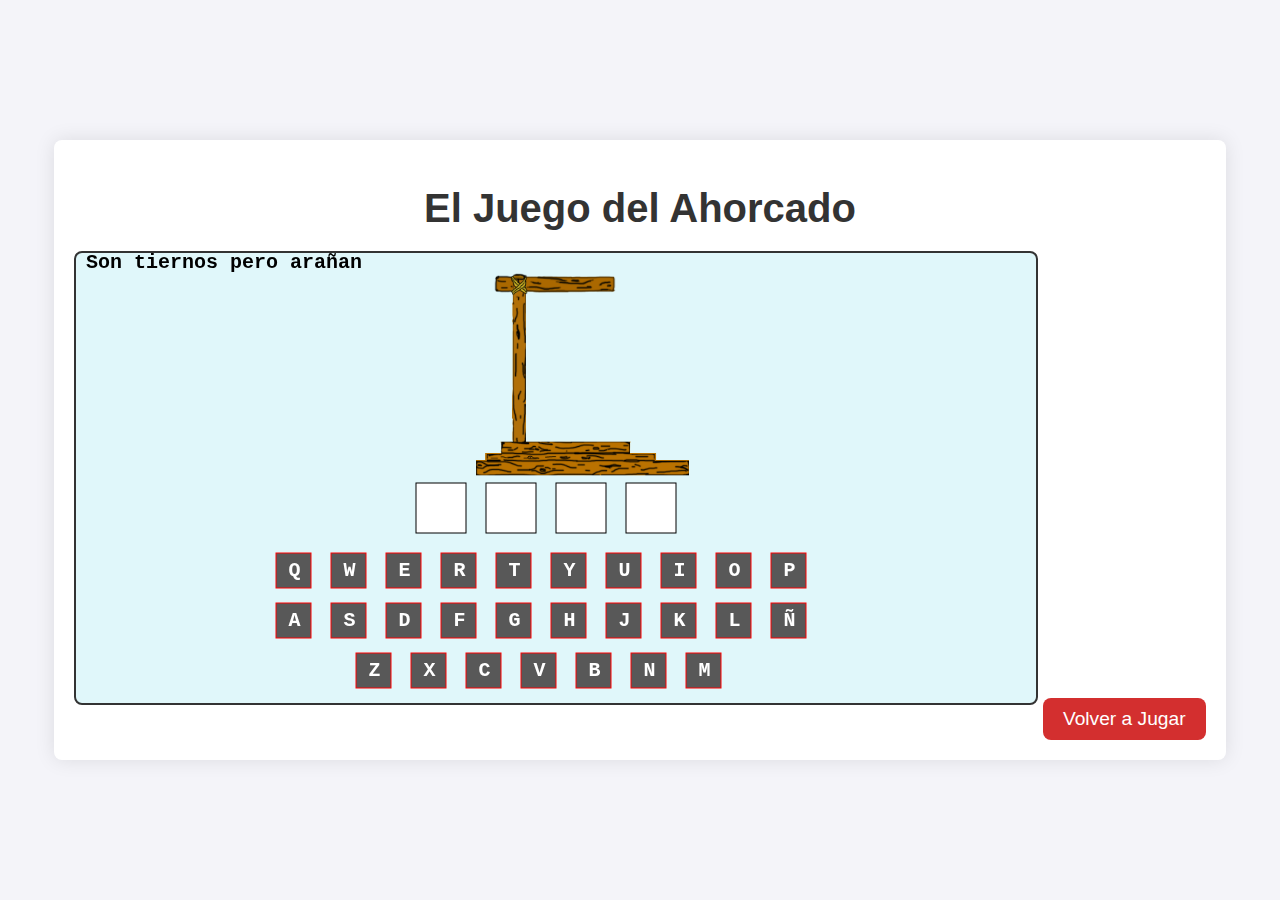
<file: Ahorcado/index.html>
<!DOCTYPE html>
<html lang="es">
<head>
    <meta charset="UTF-8">
    <meta name="viewport" content="width=device-width, initial-scale=1.0">
    <title>Juego del Ahorcado</title>
    <link rel="stylesheet" href="./css/style.css">
    <script defer src="./js/juego.js"></script>
</head>
<body>
    <div class="container">
        <h1>El Juego del Ahorcado</h1>
        <canvas id="pantalla" width="960" height="450">
            Tu navegador no soporta Canvas.
        </canvas>
        <button id="boton" type="button" onclick="javascript:window.location.reload();">Volver a Jugar</button>
    </div>
</body>
</html>
</file>
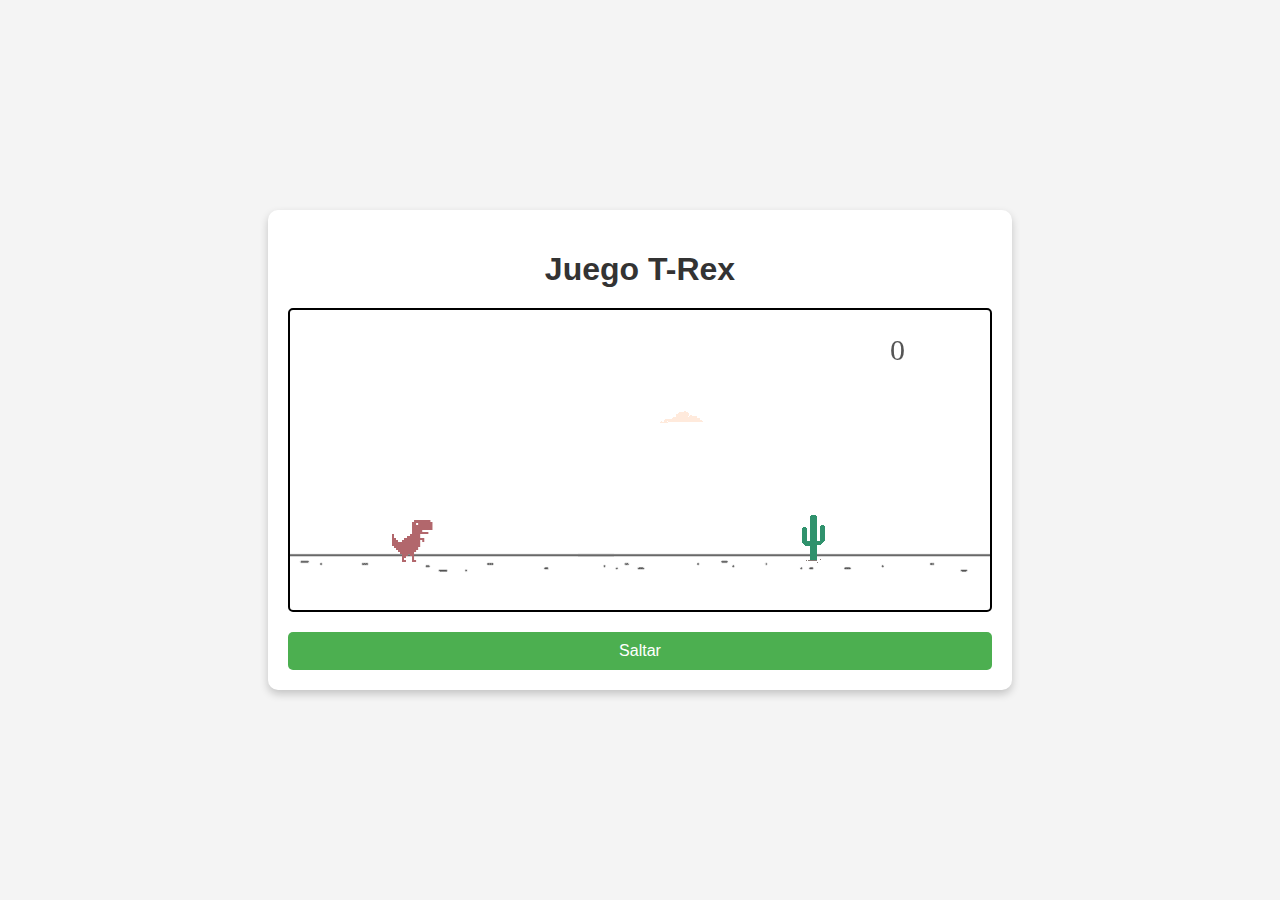
<file: T-Rex/index.html>
<!DOCTYPE html>
<html lang="es">
<head>
    <meta charset="UTF-8">
    <meta name="viewport" content="width=device-width, initial-scale=1.0">
    <title>Juego T-Rex</title>
    <link rel="stylesheet" href="./css/style.css">
    <script defer src="./js/juego.js"></script>
</head>
<body onload="inicializa();">
    <div class="container">
        <h1>Juego T-Rex</h1>
        <canvas id="canvas" width="700" height="300"></canvas>
        <div id="controls">
            <button id="jumpBtn">Saltar</button>
        </div>
    </div>
</body>
</html>
</file>
<file: Ahorcado/css/style.css>
body {
    display: flex;
    justify-content: center;
    align-items: center;
    min-height: 100vh;
    margin: 0;
    background: #f4f4f9;
    font-family: 'Arial', sans-serif;
}

.container {
    text-align: center;
    background: #fff;
    padding: 20px;
    border-radius: 8px;
    box-shadow: 0 0 20px rgba(0, 0, 0, 0.1);
}

h1 {
    font-size: 2.5em;
    margin-bottom: 20px;
    color: #333;
}

#pantalla {
    border: 2px solid #333;
    border-radius: 8px;
    background: #e0f7fa;
    margin-bottom: 20px;
}

#boton {
    background-color: #d32f2f;
    color: #fff;
    font-size: 1.2em;
    padding: 10px 20px;
    border: none;
    border-radius: 8px;
    cursor: pointer;
    transition: background-color 0.3s ease;
}

#boton:hover {
    background-color: #b71c1c;
}
</file>
<file: T-Rex/css/style.css>
body {
    font-family: Arial, sans-serif;
    background-color: #f4f4f4;
    display: flex;
    justify-content: center;
    align-items: center;
    height: 100vh;
    margin: 0;
    overflow: hidden;
}

.container {
    text-align: center;
    background: #fff;
    padding: 20px;
    border-radius: 10px;
    box-shadow: 0 4px 8px rgba(0, 0, 0, 0.2);
    max-width: 90%;
    box-sizing: border-box;
}

h1 {
    color: #333;
    margin-bottom: 20px;
}

canvas {
    border: 2px solid #000;
    border-radius: 5px;
    max-width: 100%;
    display: block;  /* Ensure canvas is displayed */
}

#controls {
    margin-top: 20px;
    display: flex;
    justify-content: center;
    gap: 10px;
}

button {
    background-color: #4CAF50;
    color: white;
    padding: 10px 20px;
    border: none;
    border-radius: 5px;
    cursor: pointer;
    font-size: 16px;
    flex: 1;
}

button:hover {
    background-color: #45a049;
}

@media (max-width: 600px) {
    h1 {
        font-size: 24px;
    }

    button {
        padding: 10px;
        font-size: 14px;
    }
}
</file>
